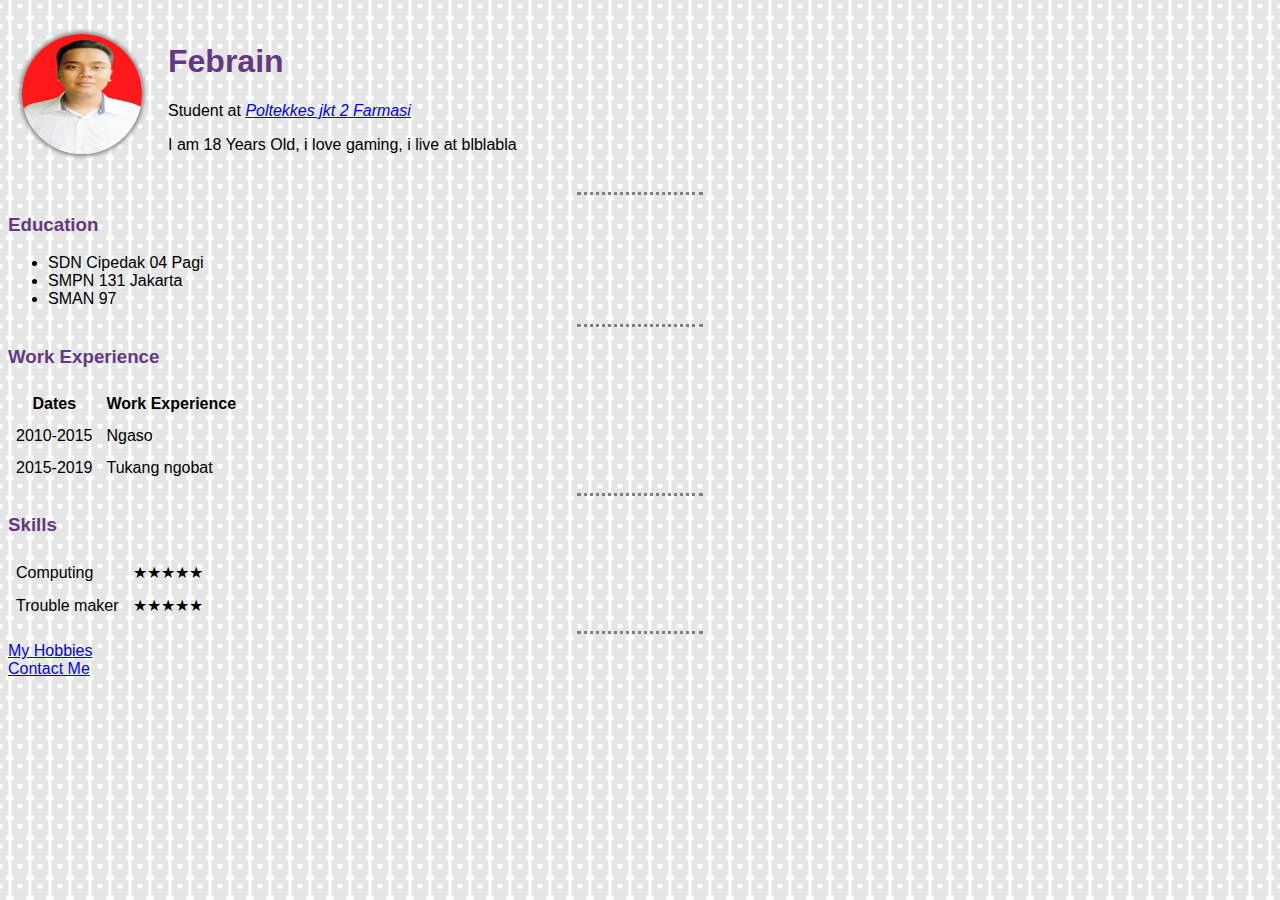
<file: index.html>
<!DOCTYPE html>
<html>
<head>
	<meta charset="utf-8">
	<title>Coba aja dulu</title>
	<link rel="stylesheet" type="text/css" href="styles.css">
	<link href="https://fonts.googleapis.com/css?family=Montserrat&display=swap" rel="stylesheet">
</head>
<body>
	<!-- tr = table row (isi)
	ul =unborderlist -->
<table cellpadding="12px">
	<tr>
		<td><img src="fotocpns.jpg" class="myImg"></td>
		<td>
			<h1>Febrain</h1>
			<p>Student at <em><a href="http://www.poltekkesjkt2.ac.id"n target="_blank">Poltekkes jkt 2 Farmasi</a></em></p>
			<p>I am 18 Years Old, i love gaming, i live at blblabla</p>
		</td>
	</tr>
</table>
<hr>
<h3>Education</h3>
<ul>  
	<li>SDN Cipedak 04 Pagi</li>
	<li>SMPN 131 Jakarta</li>
	<li>SMAN 97</li>
</ul> 
<hr>
<h3>Work Experience</h3>
<table cellpadding="6px" >
	<thead>
		<tr>
			<th>Dates</th>
			<th>Work Experience</th>
		</tr>
	</thead>
	<tbody>
		<tr>
			<td>2010-2015 </td>
			<td>Ngaso</td>
		</tr>
		<tr>
			<td>2015-2019</td>
			<td>Tukang ngobat</td>
		</tr>
	</tbody>
</table>
<hr>
<h3>Skills</h3>
<table cellpadding="6px">
	<tbody>
		<tr>
			<td>Computing</td>
			<td>★★★★★</td>
		</tr>
	</tbody>
	<tbody>
		<tr>
			<td>Trouble maker</td>
			<td>★★★★★</td>
		</tr>
	</tbody>
</table>
<hr>
<a href="myhobbies.html" target="_blank"> My Hobbies</a> <br> 
<a href="Contact.html" target="_blank"> Contact Me</a> 
</body>
</html>
</file>
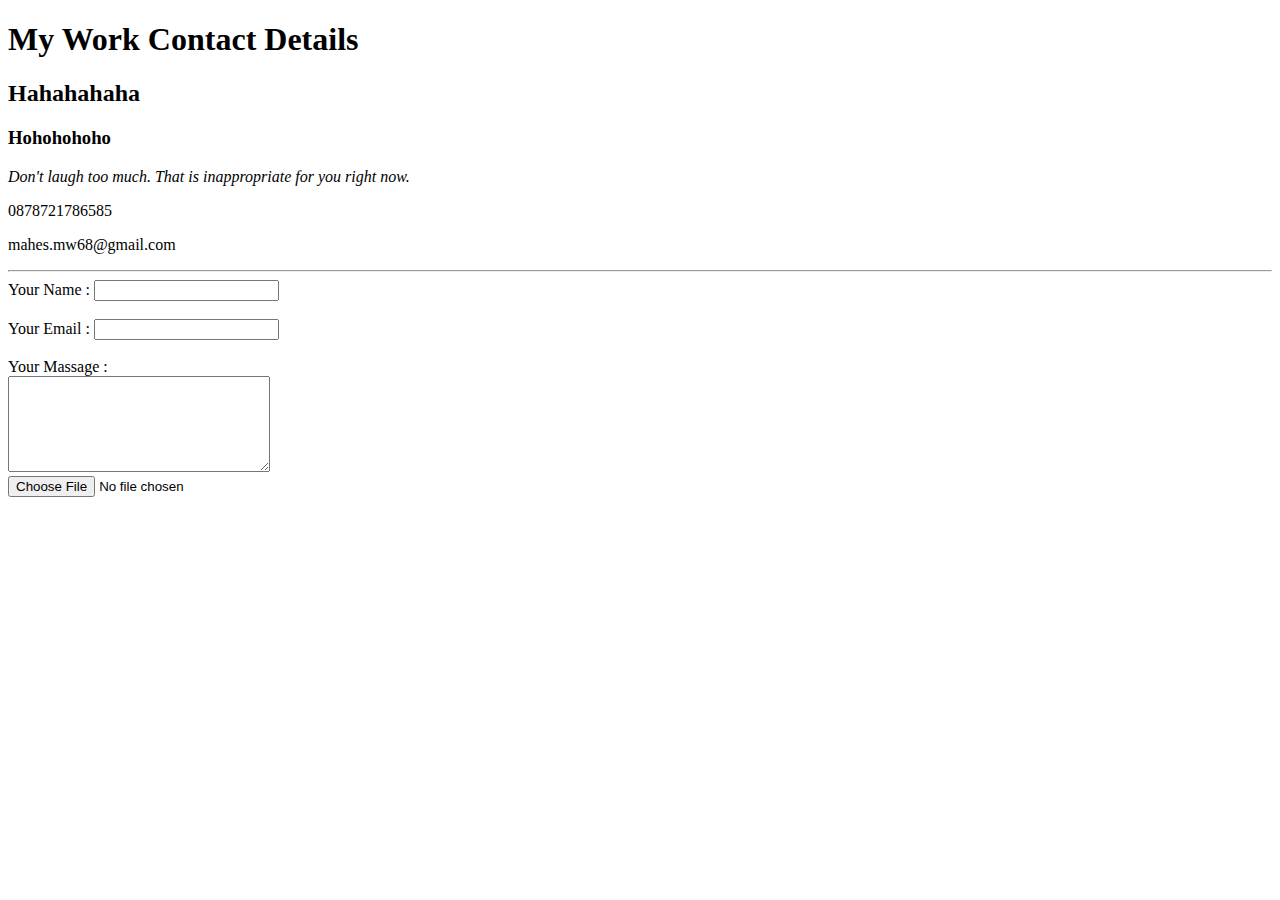
<file: Contact.html>
<!DOCTYPE html>
<html>
<head>
	<title>My Work Contact</title>
</head>
<body>
<h1>My Work Contact Details</h1>
	<h2>Hahahahaha</h2>
	<h3>Hohohohoho</h3>
	<em>Don't laugh too much. That is inappropriate for you right now.</em>
<p>0878721786585</p>
<p>mahes.mw68@gmail.com</p>
<hr>
<form enctype="text/plain" action="mailto:useinakbar01@gmail.com">
	<label>Your Name :</label>
	<input type="text" name="Your Name"> <br> <br>
	<label>Your Email :</label>
	<input type="Email" name="Your Email"> <br> <br>
	<label>Your Massage :</label> <br>
	<textarea name="Your Massage" rows="6" cols="30"></textarea> <br>
	<input type="file" >
</form>
</body>
</html>
</file>
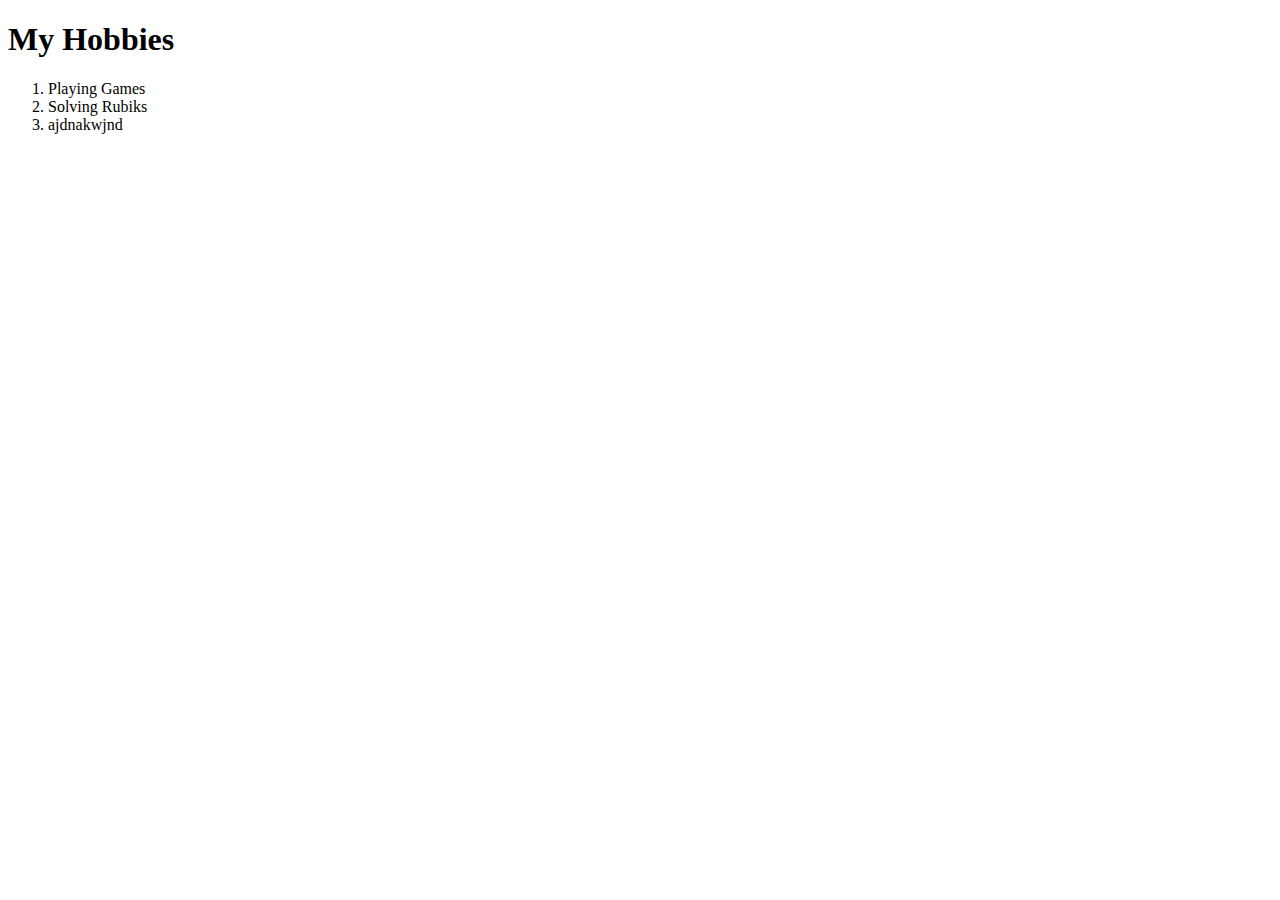
<file: myhobbies.html>
<!DOCTYPE html>
<html>
<head>
	<title>My Hobbies</title>
</head>
<body>
<h1>My Hobbies</h1>
<ol>
	<li>Playing Games</li>
	<li>Solving Rubiks</li>
	<li>ajdnakwjnd</li>
</ol>
</body>
</html>
</file>
<file: styles.css>
body {
	font-family: 'Montserrat-Medium', sans-serif;
	background-image: url(united-squares-negative.png);
	background-repeat: repeat;
}

h1, h3 {
	color: #633a82;
}

hr {
	border-style: none;
	border-top-style: dotted;
	border-color: grey;
	border-width: medium;
	width: 10%
}

table .myImg {
	width: 120px;
	height: 120px;
	border-radius: 50%;
	box-shadow: 0px 0px 4px 2px grey;	
}
</file>
